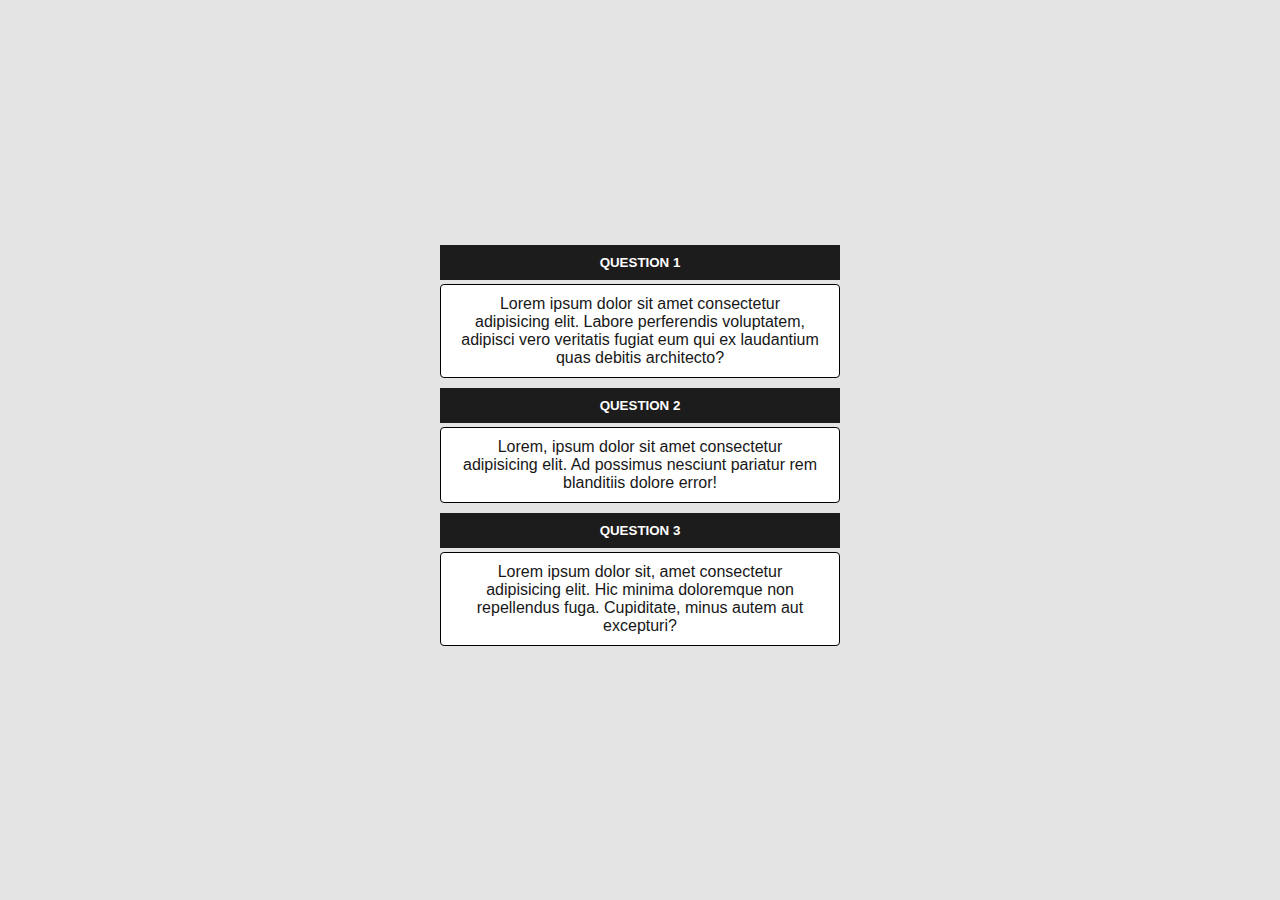
<file: accordion/index.html>
<!DOCTYPE html>
<html lang="en">
<head>
  <meta charset="UTF-8">
  <meta name="viewport" content="width=device-width, initial-scale=1.0">
  <title>Document</title>
  <link rel="stylesheet" href="style.css">
</head>
<body>
  
  <div id="div1">
    <button id="btn1">QUESTION 1</button>
    <section id="sect1">Lorem ipsum dolor sit amet consectetur adipisicing elit. Labore perferendis voluptatem, adipisci vero veritatis fugiat eum qui ex laudantium quas debitis architecto? </section>
  </div>
   <div id="div2">
    <button id="btn2">QUESTION 2</button>
    <section id="sect2">Lorem, ipsum dolor sit amet consectetur adipisicing elit. Ad possimus nesciunt pariatur rem blanditiis dolore error! </section>
  </div>
   <div id="div3">
    <button id="btn3">QUESTION 3</button>
    <section id="sect3">Lorem ipsum dolor sit, amet consectetur adipisicing elit. Hic minima doloremque non repellendus fuga. Cupiditate, minus autem aut excepturi?</section>
  </div>

  <script src="index.js"></script>
</body>
</html>
</file>
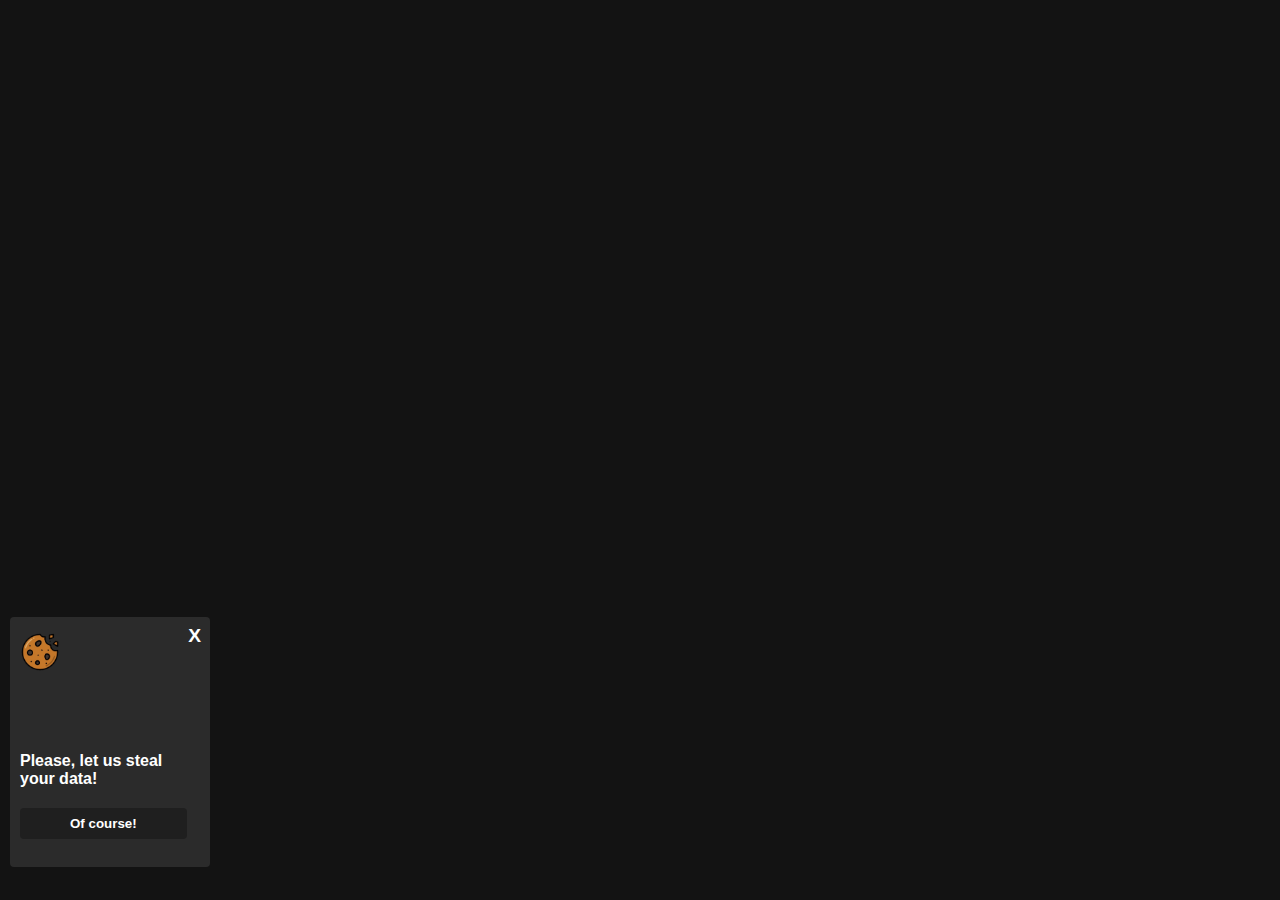
<file: cookieConsent/index.html>
<!DOCTYPE html>
<html lang="pt-br">
  <head>
    <meta charset="UTF-8">
    <meta name="viewport" content="width=device-width, initial-scale=1.0">
    <title>Document</title>
    <link rel="stylesheet" href="style.css">
  </head>
  <body>
    <div id="cookieTab">
      <header>
        <img src="download.png" alt="">
        <h2 id="x">X</h2>
      </header>
      <main>
        <p>Please, let us steal your data!</p>
        <button id="btn">Of course!</button>
      </main>
    </div>
    <script src="index.js"></script>
  </body>
</html>
</file>
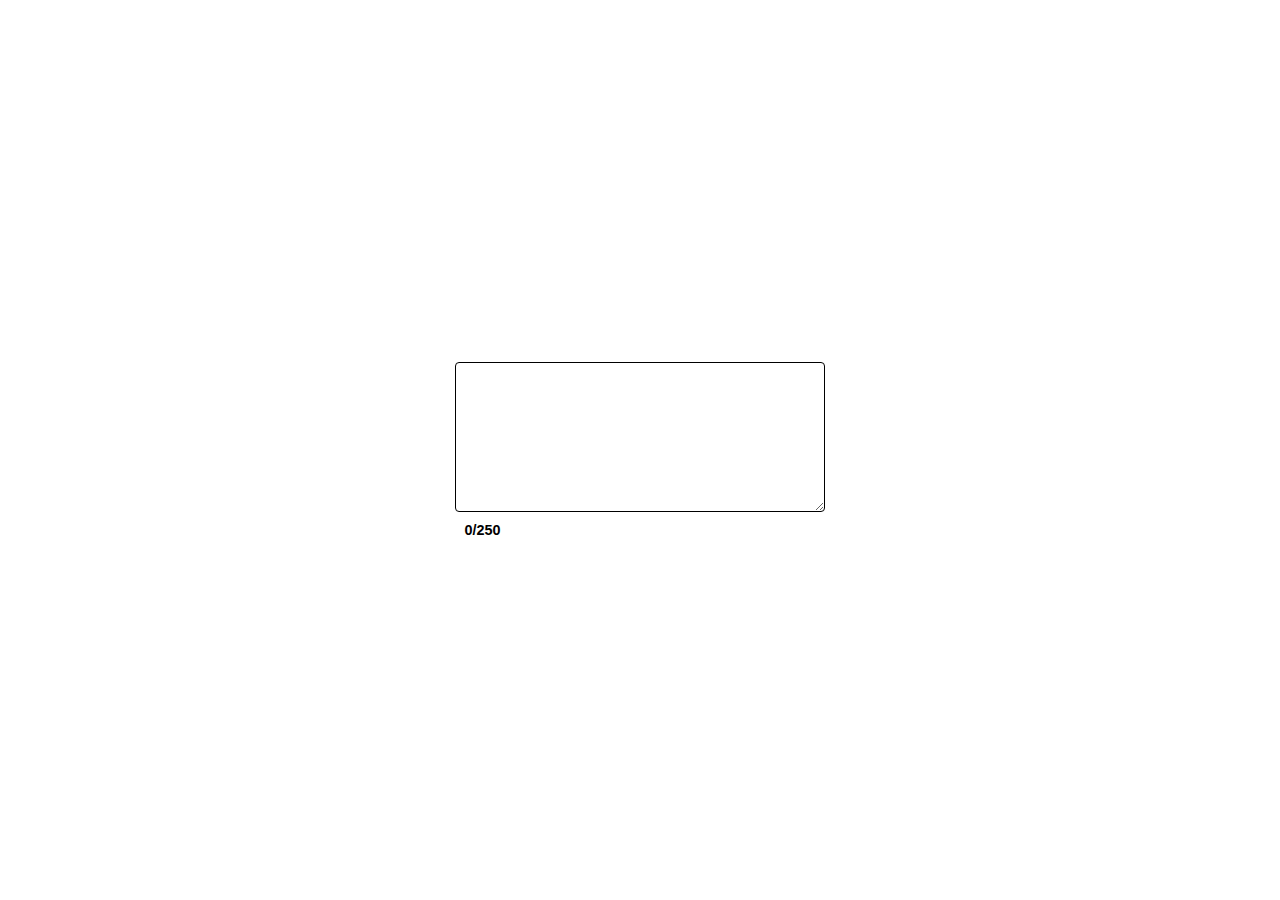
<file: restrictedTextArea/index.html>
<!DOCTYPE html>
<html lang="en">
<head>
  <meta charset="UTF-8">
  <meta name="viewport" content="width=device-width, initial-scale=1.0">
  <title>Document</title>
  <link rel="stylesheet" href="style.css">
</head>
<body>
  <textarea name="txt" id="txt" maxlength="250"></textarea>
  <p id="count">0/250</p>
  <script src="index.js"></script>
</body>
</html>
</file>
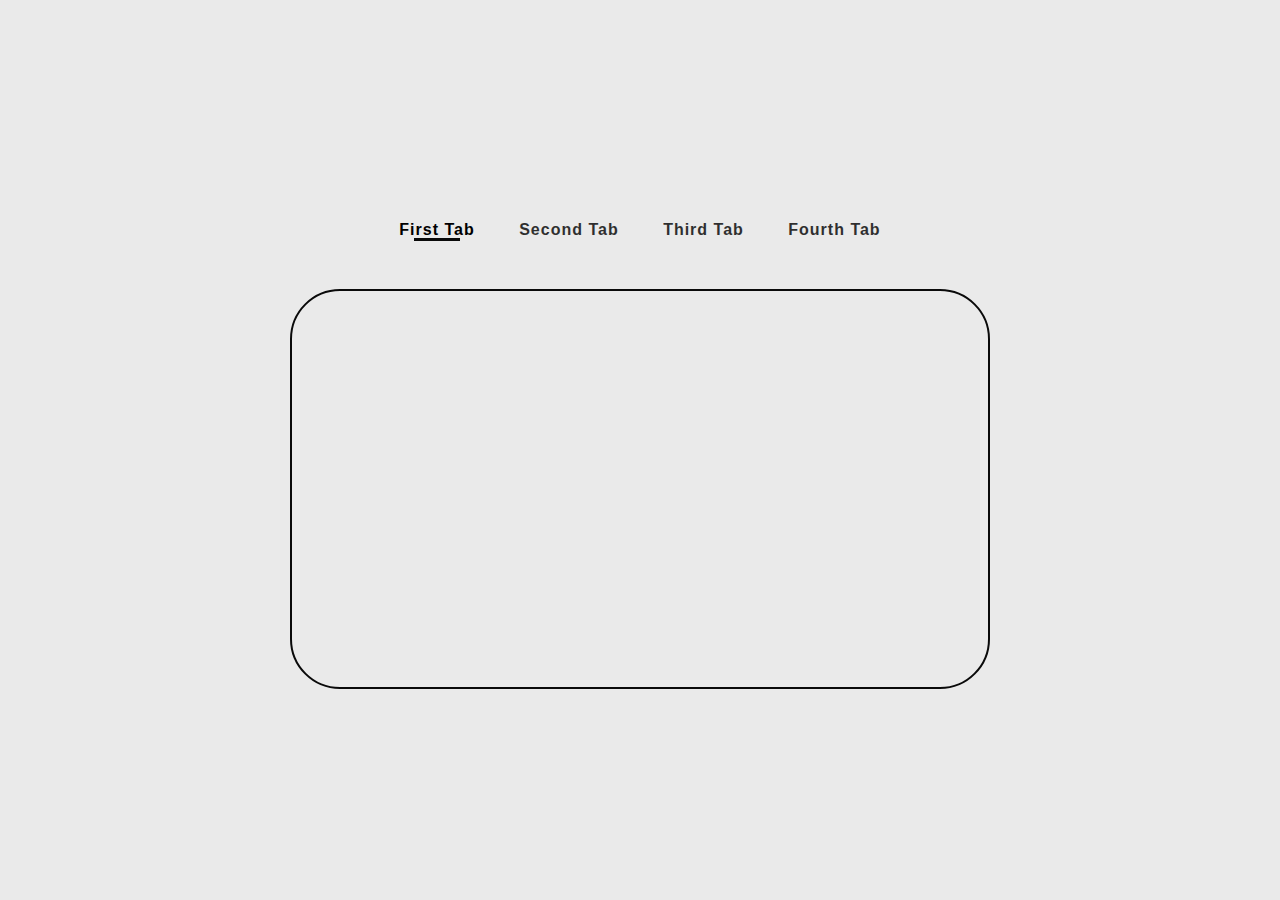
<file: tabsFunctionality/index.html>
<!DOCTYPE html>
<html lang="en">
  <head>
    <meta charset="UTF-8">
    <meta name="viewport" content="width=device-width, initial-scale=1.0">
    <title>Document</title>
    <link rel="stylesheet" href="index.css">
  </head>
  <body>
    <header>
      <button id="btn1" class="underline-simple">First Tab</button>
      <button id="btn2">Second Tab</button>
      <button id="btn3">Third Tab</button>
      <button id="btn4">Fourth Tab</button>
    </header>
    <main>
      <div id="tab1">
        <iframe width="560" height="315" src="https://www.youtube.com/embed/LfT8PRJXfFM?si=nea8r0VURQn42ErU" title="YouTube video player" frameborder="0" allow="accelerometer; autoplay; clipboard-write; encrypted-media; gyroscope; picture-in-picture; web-share" referrerpolicy="strict-origin-when-cross-origin" allowfullscreen></iframe>
      </div>
      <div id="tab2">
        <iframe width="560" height="315" src="https://www.youtube.com/embed/g2Yg5yEhPME?si=UG6DMjcnkPLPDsEX" title="YouTube video player" frameborder="0" allow="accelerometer; autoplay; clipboard-write; encrypted-media; gyroscope; picture-in-picture; web-share" referrerpolicy="strict-origin-when-cross-origin" allowfullscreen></iframe>
      </div>
      <div id="tab3">
        <iframe width="560" height="315" src="https://www.youtube.com/embed/sQ63oE1EhA8?si=3VAtylQkYGVziUYB" title="YouTube video player" frameborder="0" allow="accelerometer; autoplay; clipboard-write; encrypted-media; gyroscope; picture-in-picture; web-share" referrerpolicy="strict-origin-when-cross-origin" allowfullscreen></iframe>
      </div>
      <div id="tab4">
        <iframe width="560" height="315" src="https://www.youtube.com/embed/-LaKCSql0rs?si=M8cm3HDrB9WKCk1_" title="YouTube video player" frameborder="0" allow="accelerometer; autoplay; clipboard-write; encrypted-media; gyroscope; picture-in-picture; web-share" referrerpolicy="strict-origin-when-cross-origin" allowfullscreen></iframe>
      </div>
    </main>
    <script src="index.js"></script>
  </body>
</html>
</file>
<file: accordion/style.css>
* {
  padding: 0;
  margin: 0;
  box-sizing: border-box;
}

body {
  height: 100vh;
  width: 100vw;
  font-family: Arial, Helvetica, sans-serif;
  color: rgb(23, 23, 23);
  background-color: rgb(228, 228, 228);
  display: flex;
  flex-direction: column;
  align-items: center;
  justify-content: center;
  text-align: center;
}

div {
  margin-bottom: 10px;
}

button {
  background-color: rgb(28, 28, 28);
  border: none;
  color: white;
  width: 400px;
  padding: 10px 20px;
  font-weight: 700;
  cursor: pointer;
  z-index: 1000;
}

section {
  width: 400px;
  background-color: white;
  padding: 10px 20px;
  border: 1px solid black;
  border-radius: 4px;
  margin-top: 4px;
  display: block;
}

.slideTop {
  display: none;
}

.slideDown {
  display: block;
}
</file>
<file: cookieConsent/style.css>
* {
  padding: 0px;
  margin: 0px;
  box-sizing: border-box;
}

body {
  font-family: Arial, Helvetica, sans-serif;
  background-color: rgb(19, 19, 19);
  width: 99vw;
  height: 98vh;
  position: relative;
}

/* Animação de slide da esquerda para direita */
@keyframes slideIn {
  from {
    transform: translateX(-450px);
    opacity: 0;
  }
  to {
    transform: translateX(0);
    opacity: 1;
  }
}

/* Animação de slide da direita para a esquerda */
@keyframes slideOut {
  from {
    transform: translateX(0);
    opacity: 1;
  }
  to {
    transform: translateX(-450px);
  }
}

#cookieTab {
  background-color: #2b2b2b;
  color: white;
  border-radius: 4px;
  margin: 10px 10px;
  padding: 10px 10px;
  width: 200px;
  height: 250px;
  position: absolute;
  bottom: 5px;
}

/* Classe para ativar a animação de slide */
#cookieTab.slide-in {
  animation: slideIn 0.7s ease-out forwards;
}

/* Classe para ativar a animação de slide out */
#cookieTab.slide-out {
  animation: slideOut 0.7s ease-out forwards;
}

#cookieTab header {
  display: flex;
  align-items: center;
  justify-content: space-between;
}

#cookieTab header h2{
  display: flex;
  align-items: center;
  justify-content: space-between;
  margin-right: -1px;
  margin-top: -27px;
  font-weight: 700;
  font-size: 1.2em;
  cursor: pointer;
}

img {
  width: 40px;
  height: 40px;
  margin-top: 5px;
}

#cookieTab main {
  margin-top: 80px;
}

#cookieTab main p{
  font-weight: 700;
}

#cookieTab main button{
  padding: 8px 50px;
  margin-top: 20px;
  border: none;
  color: white;
  background-color: rgb(31, 31, 31);
  border-radius: 4px;
  font-weight: 700;
  cursor: pointer;
}

#cookieTab main button:hover{
  opacity: 0.6;
}
</file>
<file: restrictedTextArea/style.css>
* {
  padding: 0px;
  margin: 0px;
  box-sizing: border-box;
}

body {
  height: 100vh;
  width: 100vw;
  display: flex;
  flex-direction: column;
  align-items: center;
  justify-content: center;
  font-family: Arial, Helvetica, sans-serif;
}

#txt {
  height: 150px;
  width: 370px;
  border: 1px solid black;
  border-radius: 4px;
  padding: 5px 5px;
  margin-bottom: 10px;
}

#count {
  margin-left: -315px;
  font-weight: 600;
  font-size: 0.9em;
}
</file>
<file: tabsFunctionality/index.css>
* {
  padding: 0;
  margin: 0;
  box-sizing: border-box;
}

body {
  font-family: 'Segoe UI', Tahoma, Geneva, Verdana, sans-serif;
  color: #0a0a0a;
  background-color: #eaeaea;
  display: flex;
  flex-direction: column;
  justify-content: center;
  align-items: center;
  height: 100vh;
  width: 100vw;
}

button {
  border: none;
  background-color: transparent;
  padding: 10px 20px;
  font-size: 1em;
  font-weight: 600;
  letter-spacing: 1px;
  opacity: 0.8;
  cursor: pointer;
}

.underline-simple {
  display: inline-block;
  background-image: linear-gradient(#0a0a0a, #0a0a0a);
  opacity: 1;
  background-repeat: no-repeat;
  background-position: center calc(100% - 8px);
  background-size: 40% 3px;
}


main {
  height: 400px;
  width: 700px;
  background-color: transparent;
  margin-top: 40px;
  border: 2px solid #0a0a0a;
  border-radius: 50px;
  padding-top: 50px;
  display: flex;
  justify-content: center;
}

.hidden {
  display: none;
}
</file>
